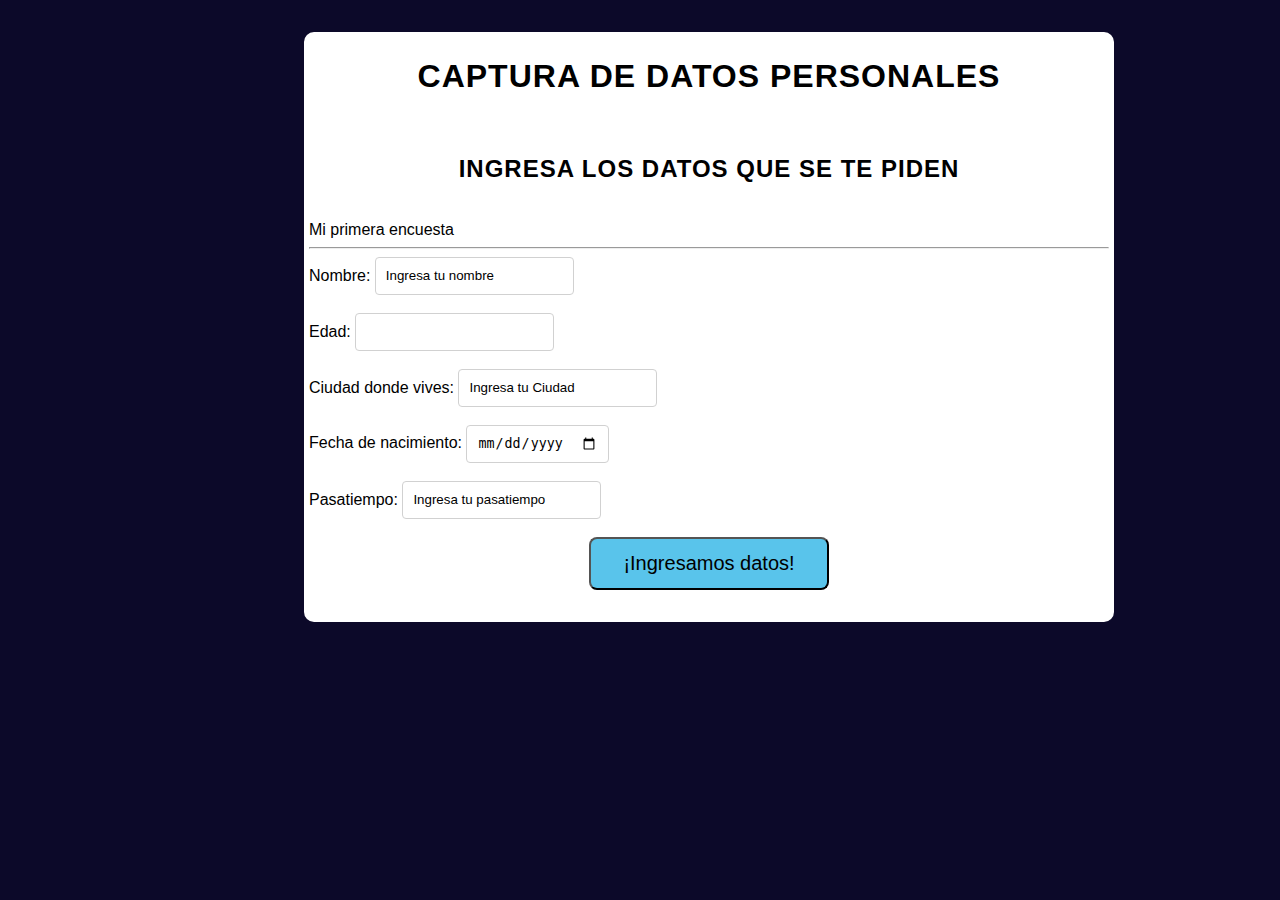
<file: WEB/index.html>
<!DOCTYPE html>
<html lang="en">
<head>
    <meta charset="UTF-8">
    <meta name="viewport" content="width=device-width, initial-scale=1.0">
    <title>Captura de datos</title>
    <link rel="stylesheet" href="style.css">
    
</head>
<body>
     <div class="dive">    
      <h1>Captura de datos personales</h1>
      <br>
      <h2>Ingresa los datos que se te piden</h2>
      <br>
      <p1>Mi primera encuesta</p1>
      <hr>
        <form action="resultados.php" method="post"> 
            <label1 for="Name">Nombre:</label1>
            <input type="text" id="Name" name="Name"  value="Ingresa tu nombre"><br>
            <br>
            <label1 for="Age">Edad:</label1>
            <input type="number" id="Age" name="Age"  value="Ingresa tu edad"><br>
            <br>
            <label1 for="City">Ciudad donde vives:</label1>
            <input type="text" id="City" name="City"  value="Ingresa tu Ciudad"><br>
            <br>
            <label1 for="Birthday">Fecha de nacimiento:</label1>
            <input type="date" id="Birthday" name="Birthday"  value="Ingresa tu fecha de nacimiento"><br>
            <br>
            <label1 for="Hobbie">Pasatiempo:</label1>
            <input type="text" id="Hobby" name="Hobby"  value="Ingresa tu pasatiempo"><br>
            <br>
            <center> <button type="submit">¡Ingresamos datos!</button> </center> 
            
      </form>
    </div>
</body>
</html>
</file>
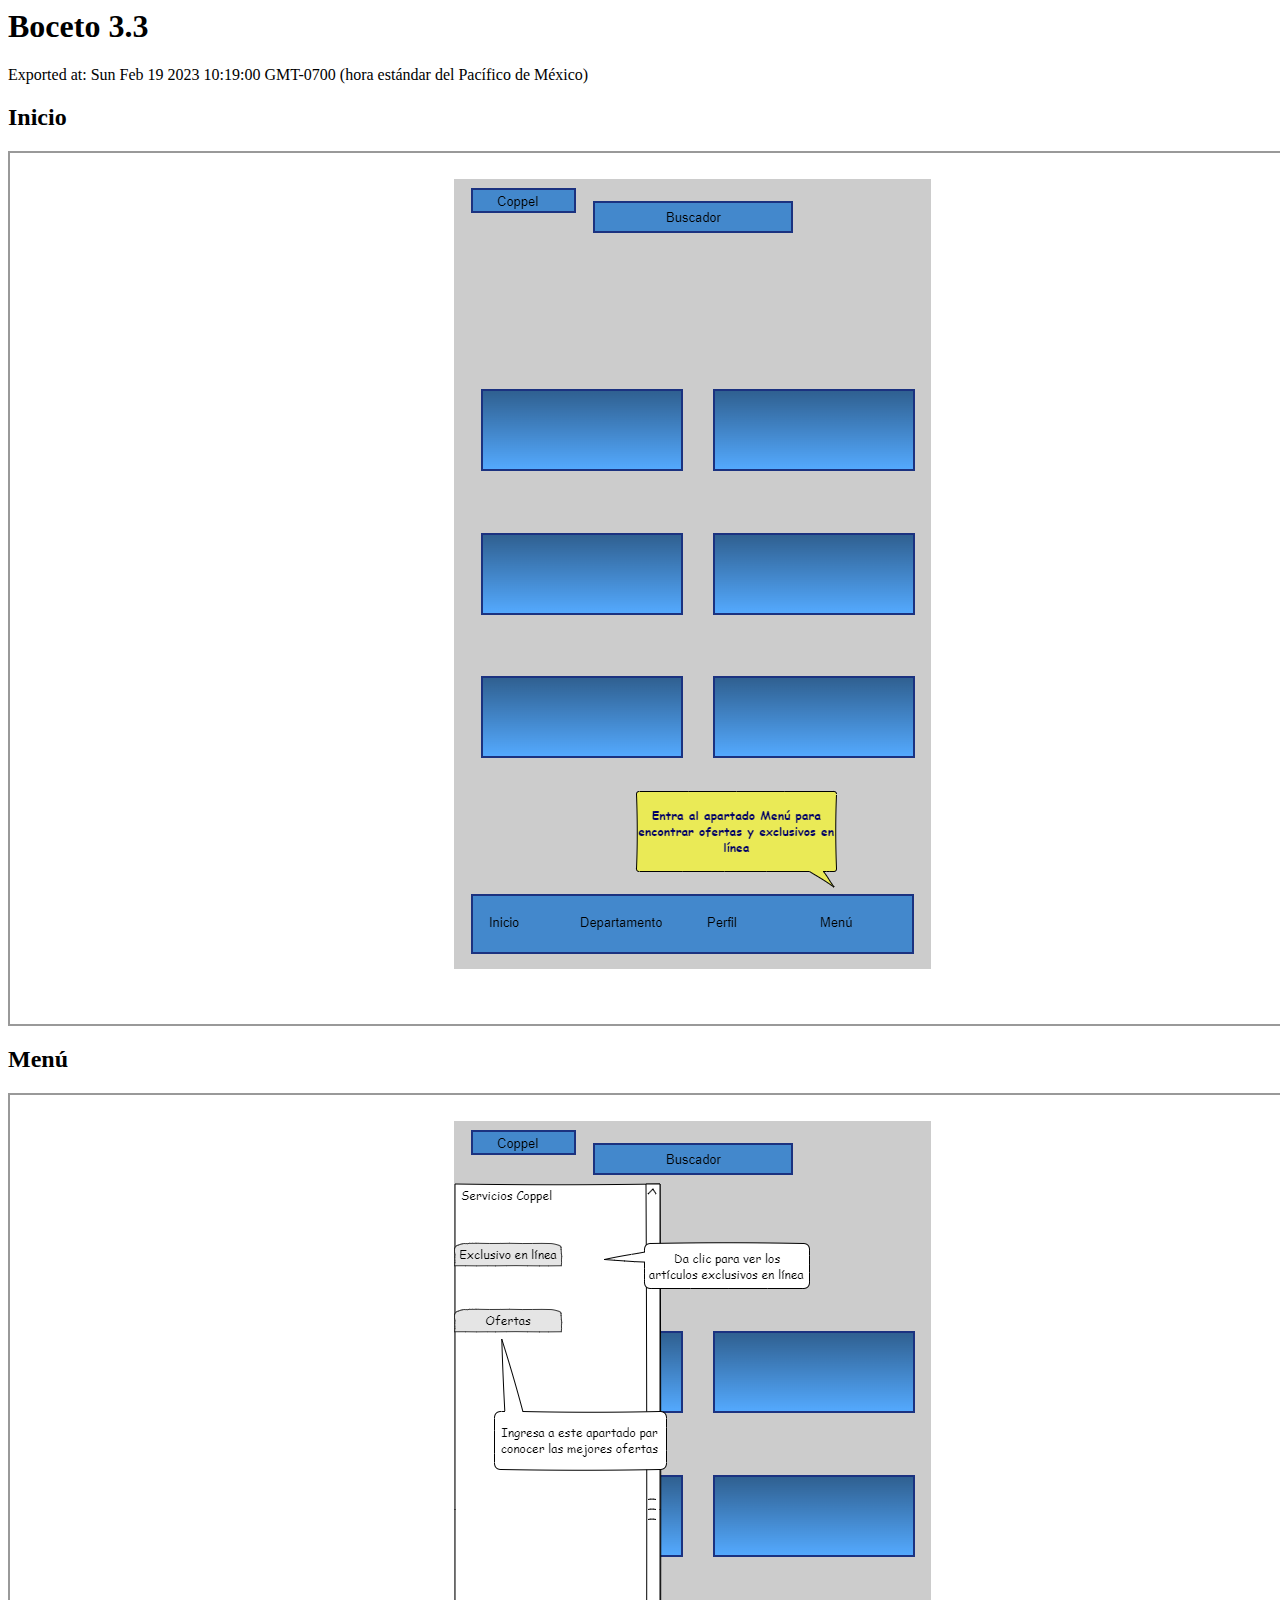
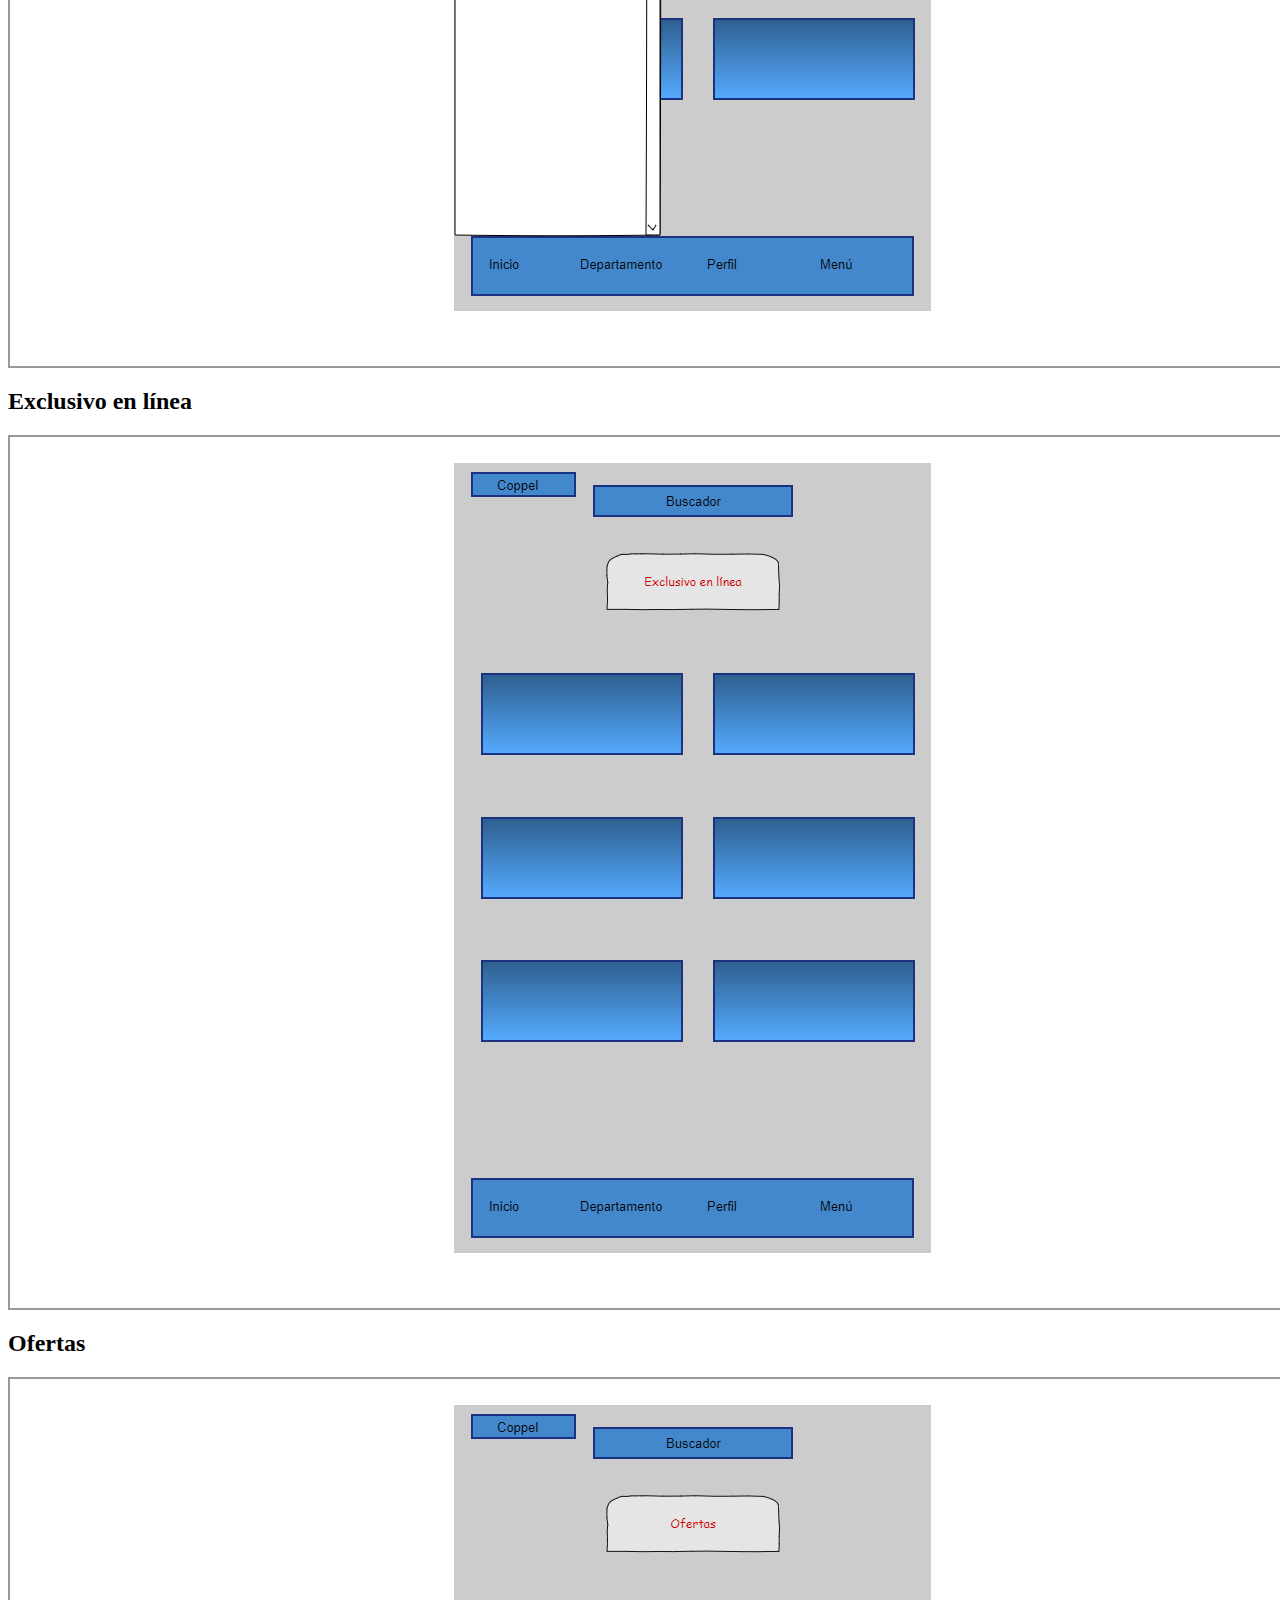
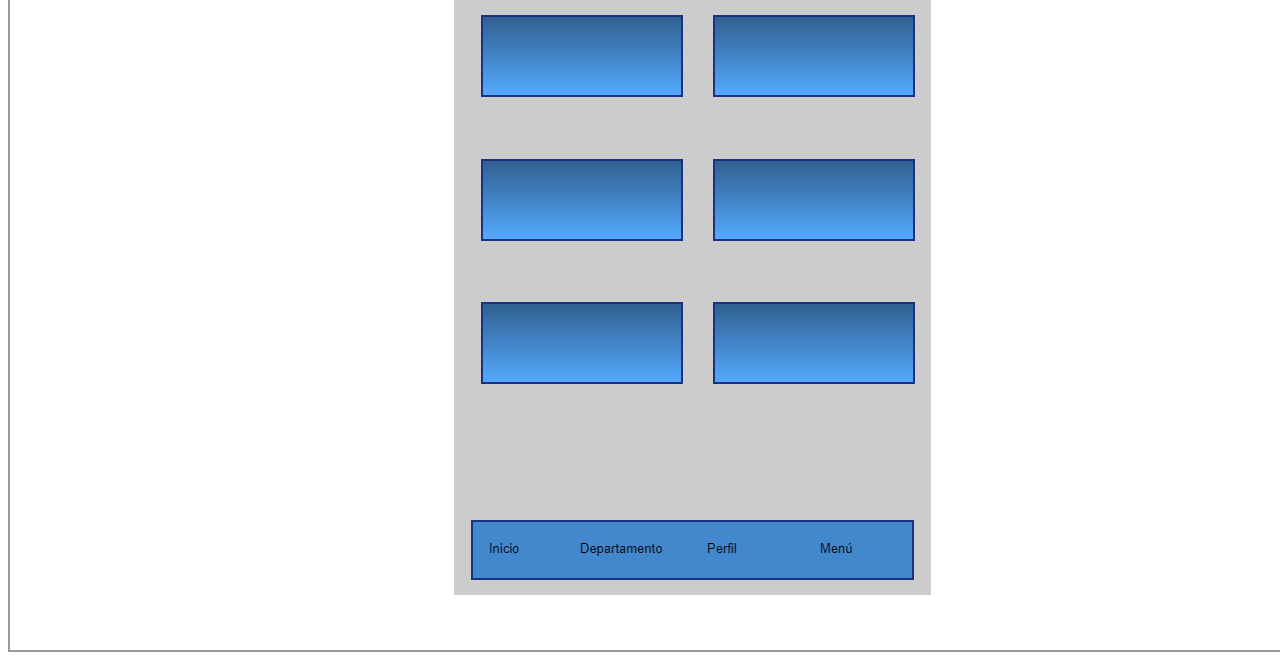
<file: Cuatrimestre 1/Interfaces/index.html>
<html xmlns="http://www.w3.org/1999/xhtml" xmlns:p="http://www.evolus.vn/Namespace/Pencil" xmlns:html="http://www.w3.org/1999/xhtml"><head><meta http-equiv="Content-Type" content="text/html; charset=UTF-8" />
<title>Boceto 3.3</title><link rel="stylesheet" href="Resources/SampleStyle.css" /></head><body><h1 id="documentTitle">Boceto 3.3</h1><p id="documentMetadata">Exported at: Sun Feb 19 2023 10:19:00 GMT-0700 (hora estándar del Pacífico de México)</p><div class="Page" id="inicio_page"><h2>Inicio</h2><div class="ImageContainer"><img src="pages\inicio.png" width="NaN" height="NaN" usemap="#map_inicio" /></div><map name="map_inicio"><area shape="rect" coords="810,761,843,780" href="#men_page" title="Go to page 'Menú'" /></map></div><div class="Page" id="men_page"><h2>Menú</h2><div class="ImageContainer"><img src="pages\men.png" width="NaN" height="NaN" usemap="#map_men" /></div><map name="map_men"><area shape="rect" coords="444,214.29705810546875,552,236.86848449707" href="#ofertas_page" title="Go to page 'Ofertas'" /><area shape="rect" coords="444,148.29705810546875,552,170.86848449707" href="#exclusivo_en_lnea_page" title="Go to page 'Exclusivo en línea'" /></map></div><div class="Page" id="exclusivo_en_lnea_page"><h2>Exclusivo en línea</h2><div class="ImageContainer"><img src="pages\exclusivo_en_lnea.png" width="NaN" height="NaN" usemap="#map_exclusivo_en_lnea" /></div><map name="map_exclusivo_en_lnea"></map></div><div class="Page" id="ofertas_page"><h2>Ofertas</h2><div class="ImageContainer"><img src="pages\ofertas.png" width="NaN" height="NaN" usemap="#map_ofertas" /></div><map name="map_ofertas"></map></div></body></html>
</file>
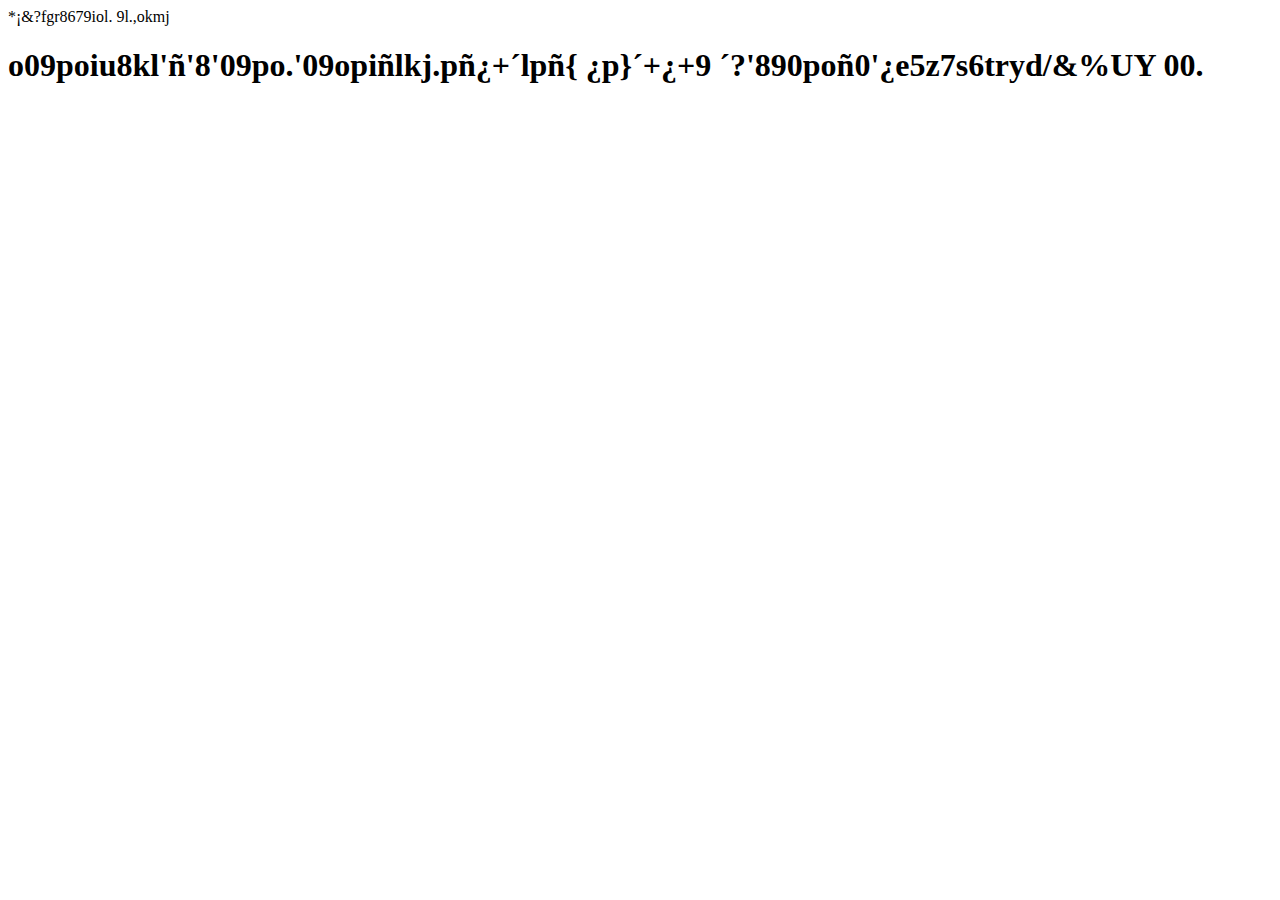
<file: WEB/hola mundo leonora.html>
<!DOCTYPE html>
<html lang="en">
<head>
    <meta charset="UTF-8">
    <meta name="viewport" content="width=device-width, initial-scale=1.0">
    <title>Leonora</title>
</head>
<body>
    

    *¡&?fgr8679iol.

  9l.,okmj  <h1>o09poiu8kl'ñ'8'09po.'09opiñlkj.pñ¿+´lpñ{
    ¿p}´+¿+9
    ´?'890poñ0'¿e5z7s6tryd/&%UY
    00.
</body>
</file>
<file: WEB/style.css>
body{
    margin: 0;
    padding: 0;
    font-family: sans-serif;
    background-color: rgb(12, 9, 41);
    padding-bottom: 5rem;
  }
  
  h1,
  h2 {
    color: black;
    padding: 0rem 0;
    text-align: center;
    text-transform: uppercase;
    font-family: "Arial", cursive;
    letter-spacing: 1px;
  }

  p{
    font-family: Arial, Helvetica, sans-serif;
    font-size: 14px;
    letter-spacing: 1.4px;
    word-spacing: 2px;
    color: #000000;
    font-weight: normal;
    text-decoration: none;
    font-style: normal;
    font-variant: normal;
    text-transform: none;
  }

  label {
    font-family: arial, sans-serif;
    font-size: 12px;
    font-weight: bold;
    letter-spacing: 3.2pt;
    word-spacing: 3.8pt;
    color: black;
  }
  input[type="date"] {
    height: 38px;
    padding: 6px 10px;
    background-color: #fff;
    border: 1px solid #d1d1d1;
    border-radius: 4px;
    box-shadow: none;
    box-sizing: border-box;
  }

  input[type="submit"] {
    padding-top: 2rem 0;
    background-color:#59c4eb;
    border-radius:8px;
    display:inline-block;
    cursor:pointer;
    color:black;
    font-family:Arial;
    font-size:20px;
    padding:13px 32px;
  }

  input {
    height: 38px;
    padding: 6px 10px;
    background-color: #fff;
    border: 1px solid #d1d1d1;
    border-radius: 4px;
    box-shadow: none;
    box-sizing: border-box;
  }
  
  button{
      background-color:#59c4eb;
      border-radius:8px;
      display:inline-block;
      cursor:pointer;
      color:black;
      font-family:Arial;
      font-size:20px;
      padding:13px 32px;
  }
  
  .dive {
    height:580px;
    width: 800px;
    border: 5px solid #FFFFFF;
    border-radius: 10px;
    background-color: white;
    margin-top: 2rem;
    margin-left: 19rem;
  }

  .dive2 {
    height:620px;
    width: 800px;
    border: 5px solid #FFFFFF;
    border-radius: 10px;
    background-color: white;
    margin-top: 2rem;
    margin-left: 19rem;
  }
    
  #popUpBox{
    width: 500px;
    overflow: hidden;
    background: rgb(255, 243, 243);
    border-color: black;
    box-shadow: 0 0 10px black;
    border-radius: 10px;
    position: absolute;
    top: 50%;
    left: 50%;
    transform: translate(-50%, -50%);
    z-index: 9999;
    padding: 10px;
    text-align: center;
    display: none;
  }
</file>
<file: Cuatrimestre 1/Interfaces/Resources/SampleStyle.css>
/*
    place extra stylesheet here
*/

.ImageContainer img {
    border: solid 2px #999;
}
</file>
